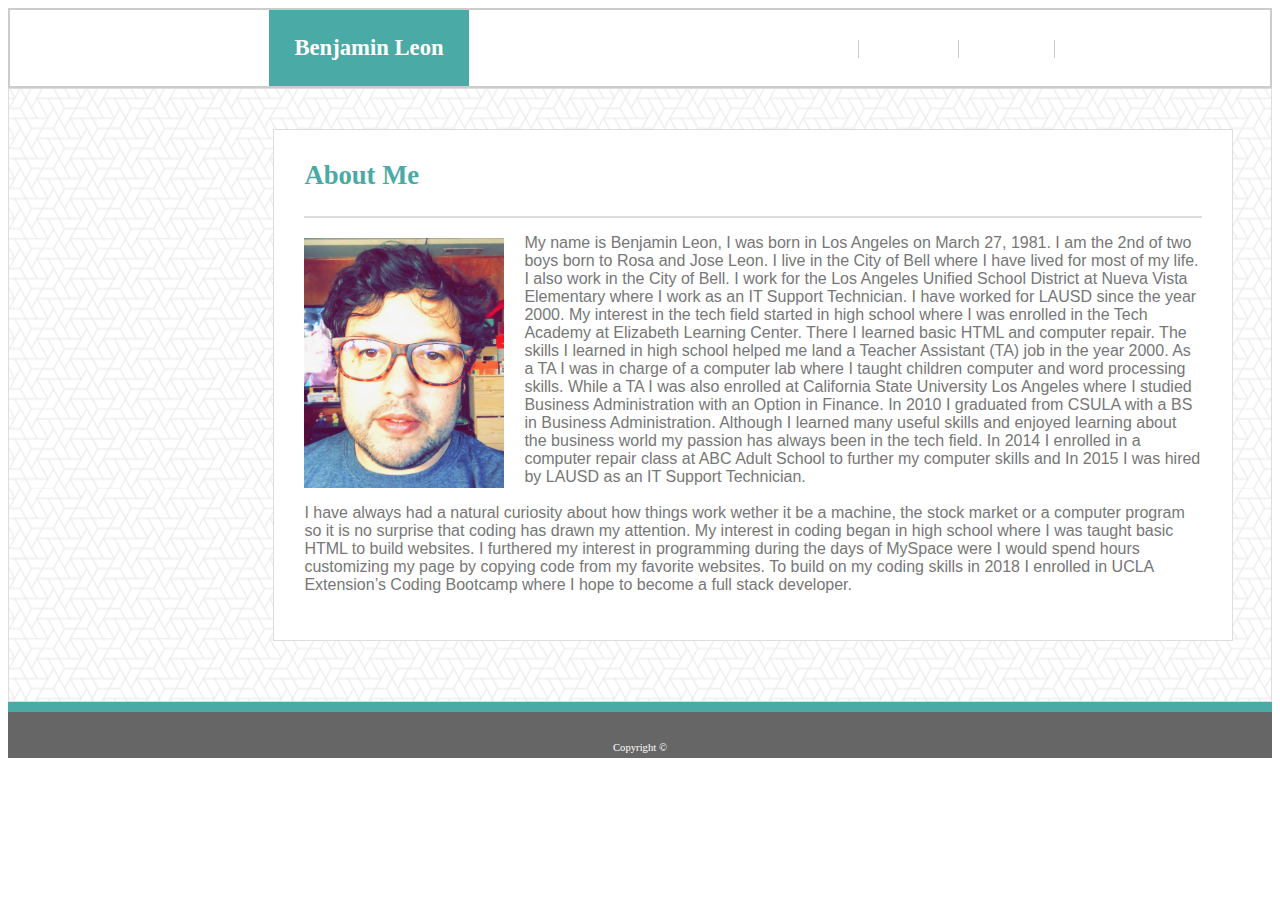
<file: index.html>
<!doctype html>
<html>

<head>
	<title>Portfolio</title>
	<link href"assets/css/reset.css">
	<link rel="stylesheet" type="text/css" href="assets/css/style.css">
</head>

<Body>
	
	<header>

		<section id="contact">
		
			<a href="contact.html">Contact</a>

		</section>
		
		<section id="portfolio">

			<a href="portfolio.html">Portfolio</a>
		
		</section>

		<section id="about">

			<a href="index.html">About</a>

		</section>

		<section id="myname">

		Benjamin Leon
	
		</section>

	</header>

	<section id="background">

		<section id="aboutmebackground">
			
			<section id="aboutmetitle">
				
				About Me

			</section>

			<section id="mypic">

				<image src="assets/images/BLR.jpg" alt="Ben Leon" style="width:200px;height:250px;">

				</image>

			</section>

			<section id="aboutmetext">

			<p>
				My name is Benjamin Leon, I was born in Los Angeles on March 27, 1981. I am the 2nd of two boys born to Rosa and Jose Leon. I live in the City of Bell where I have lived for most of my life. I also work in the City of Bell. I work for the Los Angeles Unified School District at Nueva Vista Elementary where I work as an IT Support Technician. I have worked for LAUSD since the year 2000. 

				My interest in the tech field started in high school where I was enrolled in the Tech Academy at Elizabeth Learning Center. There I learned basic HTML and computer repair. The skills I learned in high school helped me land a Teacher Assistant (TA) job in the year 2000. As a TA I was in charge of a computer lab where I taught children computer and word processing skills. While a TA I was also enrolled at California State University Los Angeles where I studied Business Administration with an Option in Finance. In 2010 I graduated from CSULA with a BS in Business Administration. Although I learned many useful skills and enjoyed learning about the business world my passion has always been in the tech field. In 2014 I enrolled in a computer repair class at ABC Adult School to further my computer skills and In 2015 I was hired by LAUSD as an IT Support Technician. 

				<br>
					
				</br>

				I have always had a natural curiosity about how things work wether it be a machine, the stock market or a computer program so it is no surprise that coding has drawn my attention. My interest in coding began in high school where I was taught basic HTML to build websites. I furthered my interest in programming during the days of MySpace were I would spend hours customizing my page by copying code from my favorite websites. To build on my coding skills in 2018 I enrolled in UCLA Extension’s Coding Bootcamp where I hope to become a full stack developer.
			</p>

			</section>

		</section>

	</section>

	<section id="tealline">

	</section>

	<footer>

		Copyright ©

	</footer>


	<!--<h1>Contact Info</h1>

	<ul>
		<li>
			Email: <a href="mailto:BenLeon3@gmail.com">BenLeon3@gmail.com<a/>
		</li>
			
		<li> 
			Github: <a href="">BenLeon3</a>
		</li>

		<li>
			Portfolio <a href="">Coming Soon</a>
		</li>

	</ul>
	-->

</Body>

</html>
</file>
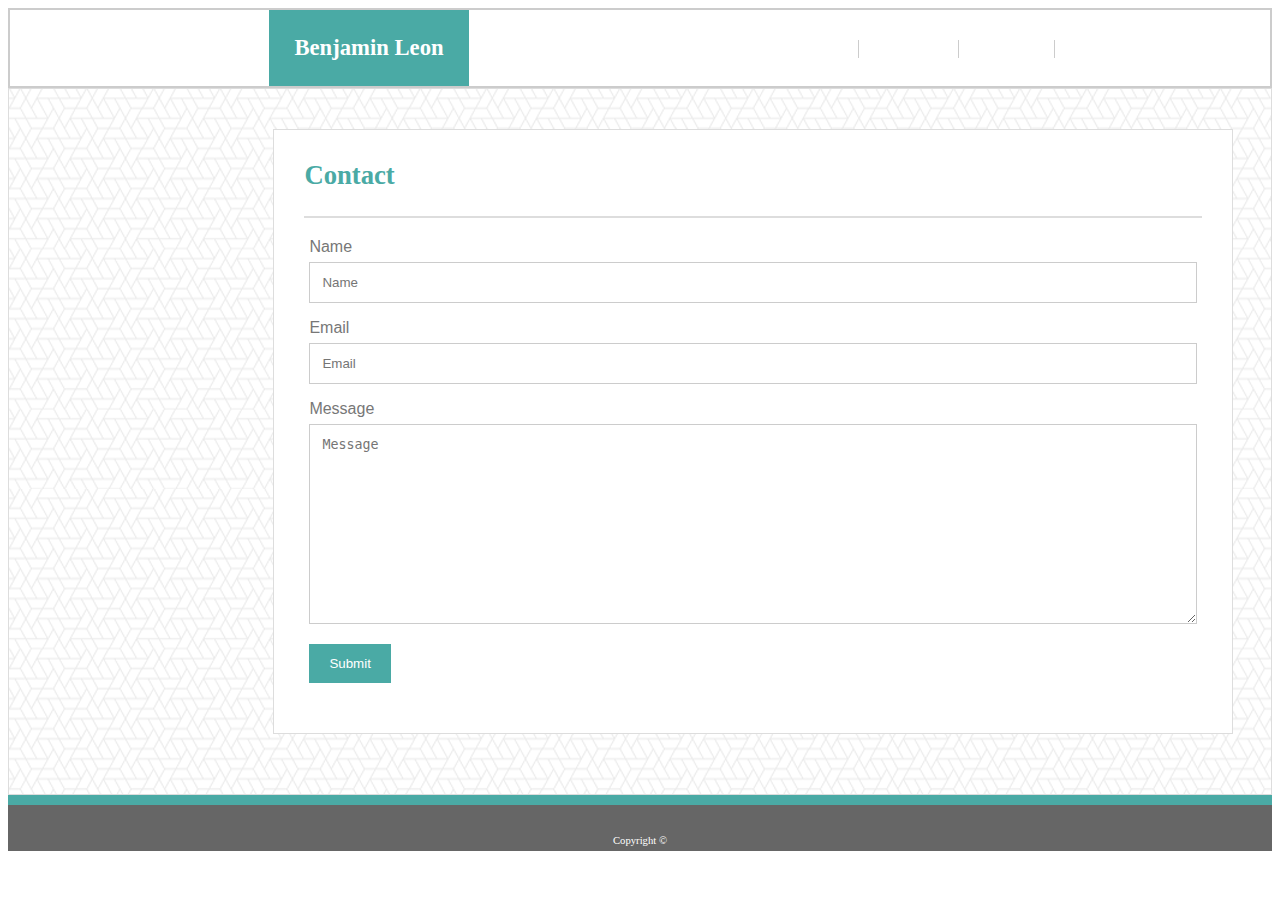
<file: contact.html>
<!doctype html>
<html>

<head>

	<title>Portfolio</title>

	<link href="assets/css/reset.css">
	
	<link rel="stylesheet" type="text/css" href="assets/css/style.css">

</head>

<Body>
	
	<header>

		<section id="contact">
		
			<a href="contact.html">Contact</a>

		</section>
		
		<section id="portfolio">

			<a href="portfolio.html">Portfolio</a>
		
		</section>

		<section id="about">

			<a href="index.html">About</a>

		</section>

		<section id="myname">

		Benjamin Leon
	
		</section>

	</header>

	<section id="background">

		<section id="contactbackground">
			
			<section id="contacttitle">
				
				Contact

			</section>

			<section id="contactbox">

				<div class="container">

  					<form action="/action_page.php">

    				<label for="name">Name</label>

    				<input type="text" id="name" name="name" placeholder="Name">

    				<label for="email">Email</label>
    
    				<input type="text" id="email" name="email" placeholder="Email">

    				<label for="message">Message</label>
    				
    				<textarea id="message" name="message" placeholder="Message" style="height:200px"></textarea>

    				<input type="submit" value="Submit">
  					
  					</form>

				</div>

			</section>

		</section>

	</section>

	<section id="tealline">

	</section>
	
	<footer>
		
		Copyright ©

	</footer>

</Body>

</html>
</file>
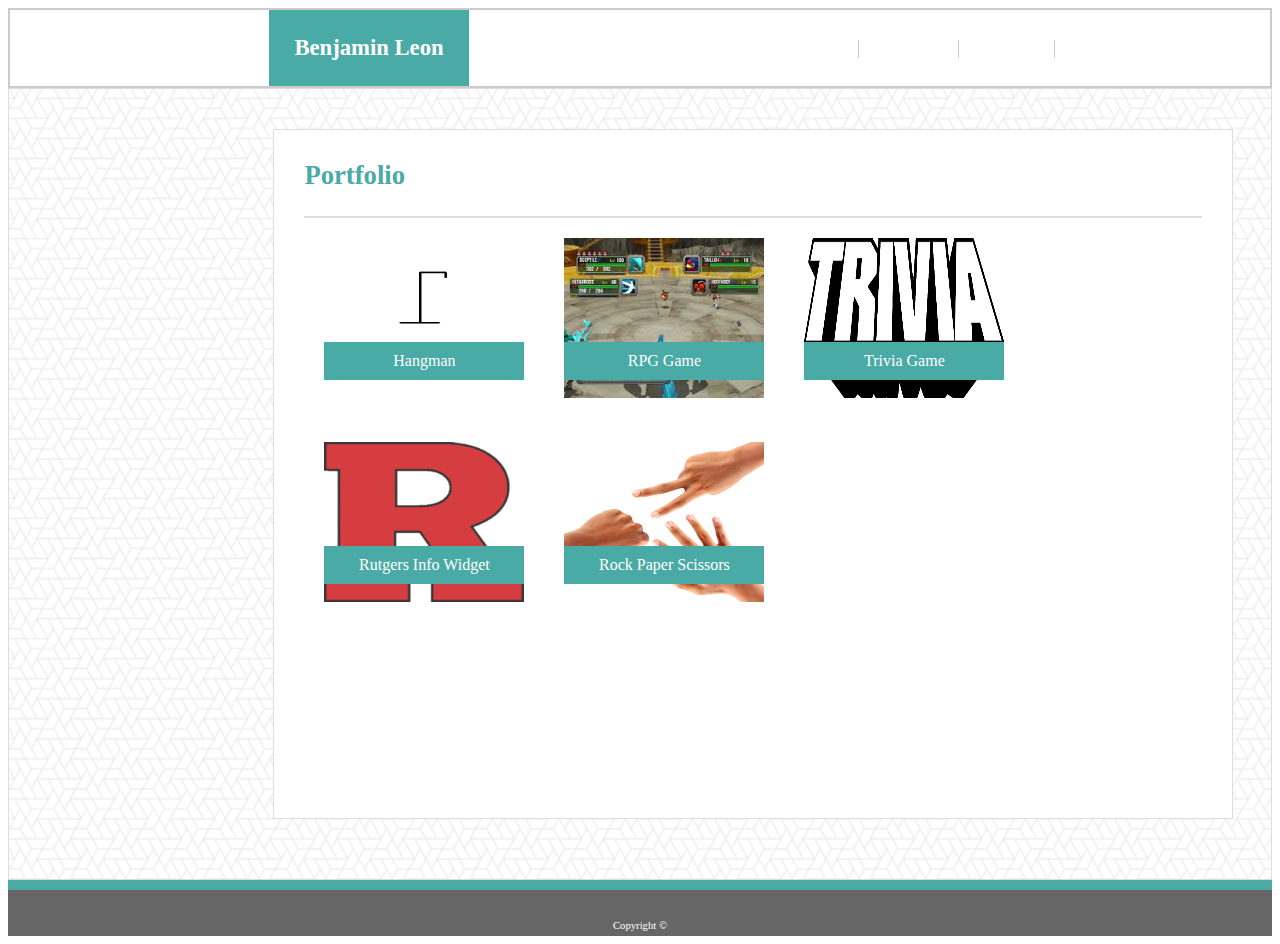
<file: portfolio.html>
<!doctype html>
<html>

<head>

	<title>Portfolio</title>

	<link href="assets/css/reset.css">

	<link rel="stylesheet" type="text/css" href="assets/css/style.css">

</head>

<Body>
	
	<header>

		<section id="contact">
		
			<a href="contact.html">Contact</a>

		</section>
		
		<section id="portfolio">

			<a href="portfolio.html">Portfolio</a>
		
		</section>

			<section id="about">

		<a href="index.html">About</a>

		</section>

		<section id="myname">

		Benjamin Leon
	
		</section>

	</header>

	<section id="background">

		<section id="portfoliobackground">
			
			<section id="portfoliotitle">
				
				Portfolio

			</section>

			<section id="hangman-game">

				<image src="assets/images/hang-man.png" alt="Hang Man Game" style="width: 200px; height: 160px;"></image>

				<section id="hangman-text-box">

					<a href="Hangman.html">Hangman</a>
				
				</section>

			</section>

			<section id="rpg-game">

				<image src="assets/images/rpg.jpg" alt="RPG Game" style="width: 200px; height: 160px;"></image>

				<section id="rpg-text-box">

					<a href="RPG.html">RPG Game</a>
				
				</section>

			</section>

			<section id="trivia-game">

				<image src="assets/images/trivia.png" alt="Trivia Game" style="width: 200px; height: 160px;"></image>

				<section id="triva-text-box">

					<a href="trivia-game.html">Trivia Game</a>
				
				</section>

			</section>

			<section id="rutgers-widget">

				<image src="assets/images/rutgers.png" alt="Rutgers Widget" style="width: 200px; height: 160px;"></image>

				<section id="rutgers-widget-text-box">

					<a href="rutgers-widget.html">Rutgers Info Widget</a>
				
				</section>

			</section>

			<section id="rock-paper-scissors-game">

				<image src="assets/images/rock-paper-scissors.jpg" alt="Rock Paper Scissors Game" style="width: 200px; height: 160px;"></image>

				<section id="rock-paper-scissors-text-box">

					<a href="RPG.html">Rock Paper Scissors</a>
				
				</section>

			</section>

		</section>

	</section>

	<section id="tealline">

	</section>
	
	<footer>
		
		Copyright ©

	</footer>


</Body>

</html>
</file>
<file: assets/css/style.css>
* {
  box-sizing: border-box;
  text-align: left;
}

header {
  background: #ffffff;
  overflow: auto;
  padding-right: 17%;
  padding-left: 4%;
  color: #777777;
  border: 2px solid #cccccc;
}

/* Header buttons and name CSS */
#about, #portfolio, #contact {
  font-family: 'Arial', 'Helvetica Neue', Helvetica, sans-serif;
  font-size: 12pt;
  padding-right: 20px;
  padding-left: 20px;
  color: #777777;
  border-right: 1px solid #cccccc;
  float: right;
  margin-top: 30px;
}

a:hover {
	color: #4aaaa5;
}	

a:link {
    text-decoration: none;
}

a:visited {
    text-decoration: none;
    color: #cccccc;
}

a:visited:hover {
	color: #4aaaa5;
}

#myname {
	font-family: 'Georgia', Times, Times New Roman, serif;
	font-size: 17pt;
	font-weight: 900;
	background: #4aaaa5;
	padding: 25px;
	margin-left: 21%;
	margin-bottom: 0%;
	color: white;
	float: left;
}

/* background for all pages CSS */
#background {
	padding: 20px;
	padding-bottom: auto;
	overflow: auto;
	border: 1px solid #dddddd;
	background-image: url(../images/what-the-hex.png);
}

/* CSS for all middle sections*/
#aboutmebackground, #contactbackground {
	background: white;
	width: 960px;
	padding: 30px;
	padding-bottom: auto;
	margin-left: 20%;
	margin-right: 20%;
	margin-top: 20px;
	margin-bottom: 40px;
	border: 1px solid #dddddd;
}

/* Titles within background CSS */
#aboutmetitle, #portfoliotitle, #contacttitle {
	font-family: 'Georgia', Times, Times New Roman, serif;
	font-size: 20pt;
	text-align: left;
	color: #4aaaa5;
	padding-bottom: 25px;
	font-weight: 900;
	border-bottom: 2px solid #dddddd;


}

/* About me section CSS */
#mypic {
	float: left;
	padding-top: 20px;
	padding-right: 20px;
}

#aboutmetext {
	font-family: 'Arial', 'Helvetica Neue', Helvetica, sans-serif;
	color: #777777;

}

#tealline {
	background: #4aaaa5;
	padding: 5px;
}

footer {
	color: white;
	background: #666666;
	padding: 30px;
	text-align: center;
	padding-bottom: 5px;
	font-size: 8pt;
}


/* CSS for Contact Page */
#contactbox {
	font-family: 'Arial', 'Helvetica Neue', Helvetica, sans-serif;
	color: #777777;
	padding: 0px;
}

input[type=text], select, textarea {
    width: 100%;
    padding: 12px;
    border: 1px solid #cccccc;
    border-radius: 0px;
    box-sizing: border-box;
    margin-top: 6px;
    margin-bottom: 16px;
    resize: vertical;
}

input[type=submit] {
    background-color: #4aaaa5;
    color: white;
    padding: 12px 20px;
    border: none;
    border-radius: 0px;
    cursor: pointer;
}

input[type=submit]:hover {
    background-color: #cccccc;
}

.container {
    border-radius: 5px;
    background-color: #ffffff;
    padding: 20px;
    padding-left: 5px;
    padding-right: 5px;
}

/* Portfolio CSS */
#portfoliobackground {
	background: white;
	width: 960px;
	padding: 30px;
	padding-bottom: 600px;
	margin-left: 20%;
	margin-right: 20%;
	margin-top: 20px;
	margin-bottom: 40px;
	border: 1px solid #dddddd;

}

#hangman-game, #rpg-game, #trivia-game, #rutgers-widget, #rock-paper-scissors-game {
	float: left;
	padding: 20px;
}

#hangman-text-box, #rpg-text-box, #triva-text-box, #rutgers-widget-text-box, #rock-paper-scissors-text-box {
	position: absolute; 
	background-color: #4aaaa5;
	color: #ffffff;
	text-align: center;
	padding: 10px;
	width: 200px;
	margin-left: 0px;
	margin-bottom: 10px;
	margin-top:  -60px;
}

a:link {
    color: #ffffff;
}

a:hover {
	color: #cccccc;
}

a:visited {
    text-decoration: none;
}
</file>
